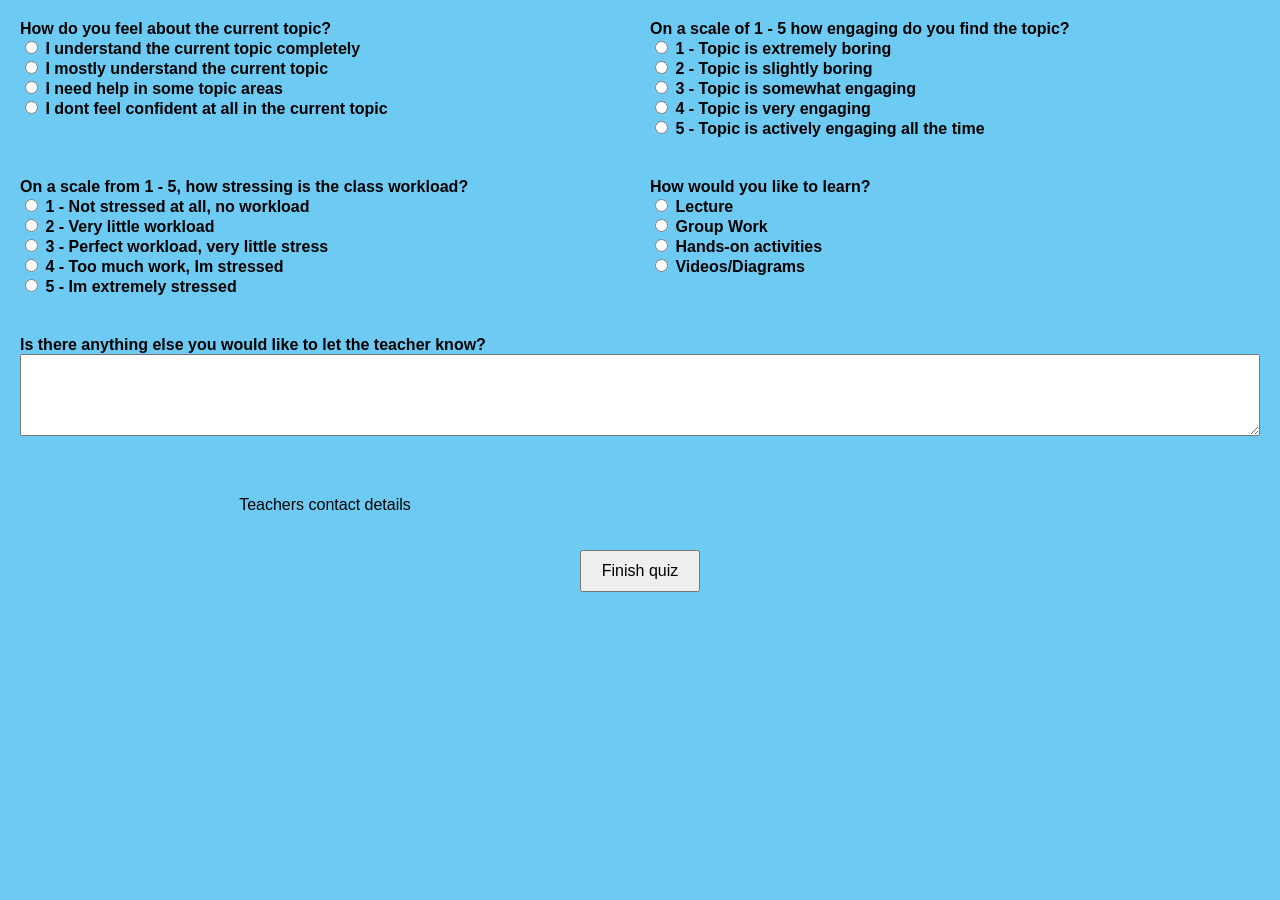
<file: quiz.html>
<!DOCTYPE html>
<html lang="en">
<head>
    <meta charset="UTF-8">
    <meta name="viewport" content="width=device-width, initial-scale=1.0">
    <title>HeadsUp</title>
    <link rel="stylesheet" href="style.css">
    <style>

    </style>
</head>
<body>
    <div class="question">
        <label for="question1">How do you feel about the current topic?</label><br>
        <input type="radio" id="q1a" name="question1" value="I understand the current topic completely">
        <label for="q1a">I understand the current topic completely</label><br>
        <input type="radio" id="q1b" name="question1" value="I mostly understand the current topic">
        <label for="q1b">I mostly understand the current topic</label><br>
        <input type="radio" id="q1c" name="question1" value="I need help in some topic areas">
        <label for="q1c">I need help in some topic areas</label><br>
        <input type="radio" id="q1d" name="question1" value="I dont feel confident at all in the current topic">
        <label for="q1d">I dont feel confident at all in the current topic</label><br>
    </div>

    <div class="question">
        <label for="question2">On a scale of 1 - 5 how engaging do you find the topic?</label><br>
        <input type="radio" id="q2a" name="question2" value=" Topic is extremely boring">
        <label for="q2a">1 - Topic is extremely boring</label><br>
        <input type="radio" id="q2b" name="question2" value=" Topic is somwhat boring">
        <label for="q2b">2 - Topic is slightly boring</label><br>
        <input type="radio" id="q2c" name="question2" value=" Topic is somewhat engaging">
        <label for="q2c">3 - Topic is somewhat engaging</label><br>
        <input type="radio" id="q2d" name="question2" value=" Topic is very engaging">
        <label for="q2d">4 - Topic is very engaging</label><br>
        <input type="radio" id="q2e" name="question2" value=" Topic is actively engaging all the time">
        <label for="q2e">5 - Topic is actively engaging all the time</label><br>
    </div>

    <div class="question">
        <label for="question3">On a scale from 1 - 5, how stressing is the class workload?</label><br>
        <input type="radio" id="q3a" name="question3" value="Not stressed at all, no workload">
        <label for="q3a">1 - Not stressed at all, no workload</label><br>
        <input type="radio" id="q3b" name="question3" value=" Very little workload">
        <label for="q3b">2 - Very little workload</label><br>
        <input type="radio" id="q3c" name="question3" value=" Perfect workload, very little stress">
        <label for="q3c">3 - Perfect workload, very little stress</label><br>
        <input type="radio" id="q3d" name="question3" value=" Too much work, stressed">
        <label for="q3d">4 - Too much work, Im stressed</label><br>
        <input type="radio" id="q3e" name="question3" value=" I'm extremely stressed">
        <label for="q3e">5 - Im extremely stressed</label><br>
    </div>

    <div class="question">
        <label for="question4">How would you like to learn?</label><br>
        <input type="radio" id="q4a" name="question4" value="I prefer Lectures">
        <label for="q4a">Lecture</label><br>
        <input type="radio" id="q4b" name="question4" value="I prefer Group Work">
        <label for="q4b">Group Work</label><br>
        <input type="radio" id="q4c" name="question4" value="I prefer Hands-on Activities">
        <label for="q4c">Hands-on activities</label><br>
        <input type="radio" id="q4d" name="question4" value="I prefer Videos and Diagrams">
        <label for="q4d">Videos/Diagrams</label><br>
    </div>

    <div class="short-answer">
        <label for="question5">Is there anything else you would like to let the teacher know?</label><br>
        <textarea id="question5" name="question5" rows="4" cols="50"></textarea>
    </div>

    <div class="contact-details">
        <p>Teachers contact details</p>
    </div>

    <div class="finish-quiz">
        <button onclick="finishQuiz()">Finish quiz</button>
    </div>

    <script src="script.js"></script>
</body>
</html>
</file>
<file: style.css>
/* styles.css */

body {
    font-family: Arial, sans-serif;
    display: grid;
    grid-template-columns: 1fr 1fr;
    grid-gap: 20px;
    margin: 20px;
    background-color: #6dcbf3 ;
}

head { background-color: #6dcbf3 ;}
.question {
    margin-bottom: 20px;
}

.short-answer {
    grid-column: span 2;
    margin-bottom: 20px;
}

.contact-details, .finish-quiz {
    display: flex;
    justify-content: center;
    align-items: center;
}

.finish-quiz {
    grid-column: span 2;
}

label {
    font-weight: bold;
}

textarea {
    width: 100%;
    padding: 10px;
    box-sizing: border-box;
}

button {
    padding: 10px 20px;
    font-size: 16px;
    cursor: pointer;
}

#heady {
    text-align: center;
    text-size-adjust: 30;

}

#quizContainer, #resultsContainer {
    width: 60%;
    margin: auto;
    padding: 20px;
    border: 1px solid #ddd;
    box-shadow: 0 0 10px rgba(0, 0, 0, 0.1);
    background-color: #6dcbf3 ;
}

#quizContainer .question {
    margin-bottom: 20px;
}

#quizContainer .short-answer {
    margin-top: 20px;
}

#quizContainer .contact-details {
    margin-top: 20px;
}

#quizContainer .finish-quiz {
    text-align: center;
    margin-top: 20px;
}

#quizContainer button {
    padding: 10px 20px;
    background-color: #6dcbf3 ;
    color: white;
    border: none;
    border-radius: 4px;
    cursor: pointer;
}

#quizContainer button:hover {
    background-color: #6dcbf3 ;
}

#resultsContainer {
    padding: 20px;
}

#resultsContainer h1 {
    text-align: center;
}

#results p {
    font-size: 18px;
    margin-bottom: 10px;
}

#startContainer {
    width: 60%;
    margin: auto;
    padding: 20px;
    border: 1px solid #ddd;
    box-shadow: 0 0 10px rgba(0, 0, 0, 0.1);
    background-color: #6dcbf3 ;
    text-align: center;
}

#startContainer h1 {
    margin-bottom: 20px;
}

#startContainer p {
    margin-bottom: 20px;
}

.start-quiz button {
    padding: 10px 20px;
    background-color: #6dcbf3 ;
    color: white;
    border: none;
    border-radius: 4px;
    cursor: pointer;
}

.start-quiz button:hover {
    background-color: #6dcbf3 ;
}
</file>
